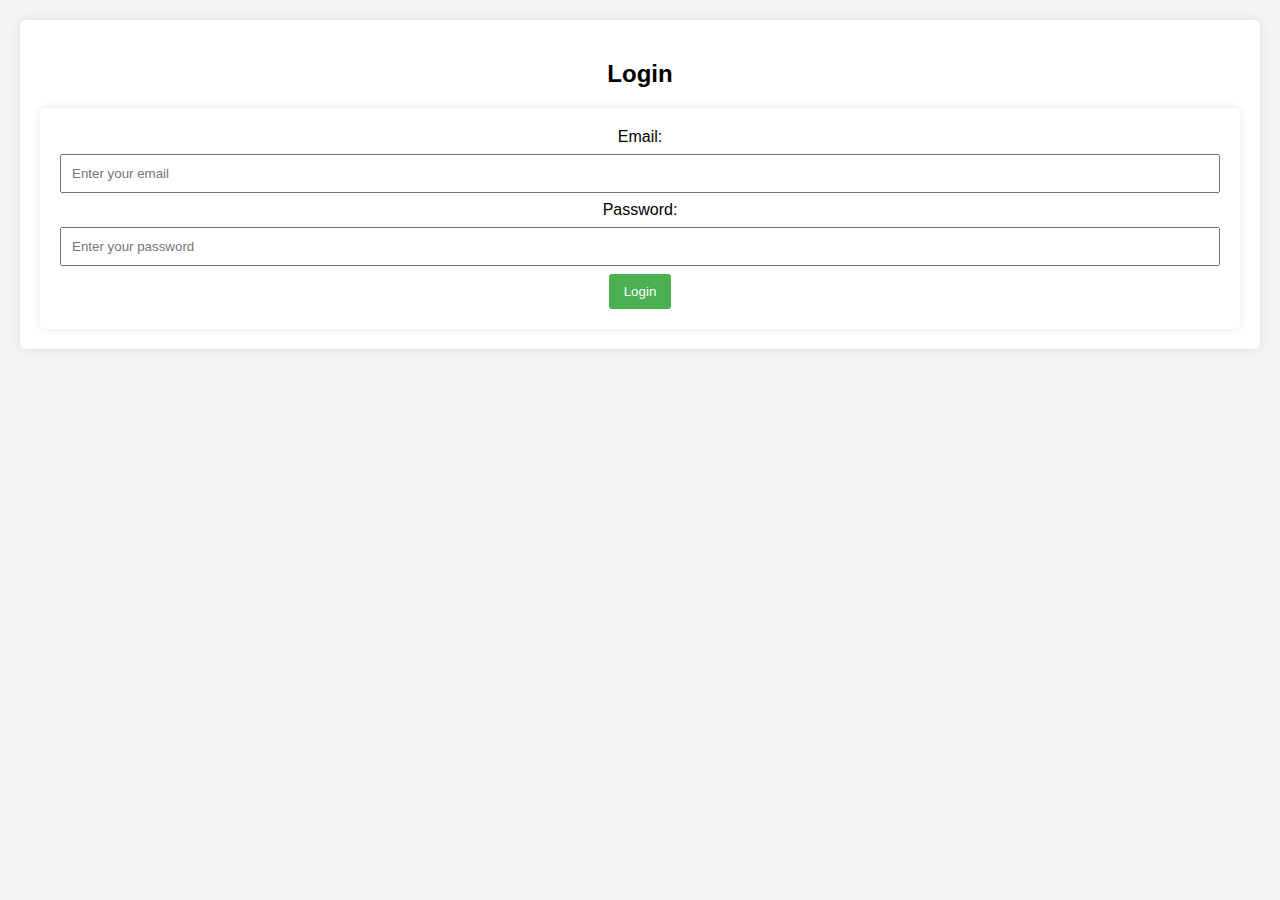
<file: index.html>
<!DOCTYPE html>
<html lang="en">
<head>
    <meta charset="UTF-8">
    <meta name="viewport" content="width=device-width, initial-scale=1.0">
    <title>Login Prototype</title>
    <style>
       body {
            font-family: Arial, sans-serif;
            background-color: #f4f4f4;
            text-align: center;
            margin: 20px;
        }

        #login-container {
            width: 300px; 
            min-width: 200px; 
            margin: 0 auto; 
        }

        #login-form {
            padding: 20px;
            background-color: #fff;
            border-radius: 5px;
            box-shadow: 0 0 10px rgba(0, 0, 0, 0.1);
        }

        input {
            width: 100%;
            padding: 10px;
            margin: 8px 0;
            box-sizing: border-box;
        }

        button {
            background-color: #4caf50;
            color: white;
            padding: 10px 15px;
            border: none;
            border-radius: 3px;
            cursor: pointer;
        }

        
        @media only screen and (max-width: 600px) {
            #login-container {
                width: 80%; 
                min-width: 200px; 
            }
        }
    </style>
</head>
<body>
    <div id="login-form">
        <h2>Login</h2>
        <form id="login-form">
            <label for="email">Email:</label>
            <input type="text" id="email" placeholder="Enter your email" required>

            <label for="password">Password:</label>
            <input type="password" id="password" placeholder="Enter your password" required>

            <button type="button" onclick="login()">Login</button>
        </form>
    </div>

    <script>
        function login() {
            var email = document.getElementById('email').value;
            var password = document.getElementById('password').value;

           
            var hardcodedEmail = 'marinetsoriano@gmail.com';
            var hardcodedPassword = 'studentdata123';

            if (email === hardcodedEmail && password === hardcodedPassword) {
                
                window.location.href = 'studentdata.html';
            } else {
                alert('Invalid email or password');
            }
        }
    </script>
</body>
</html>
</file>
